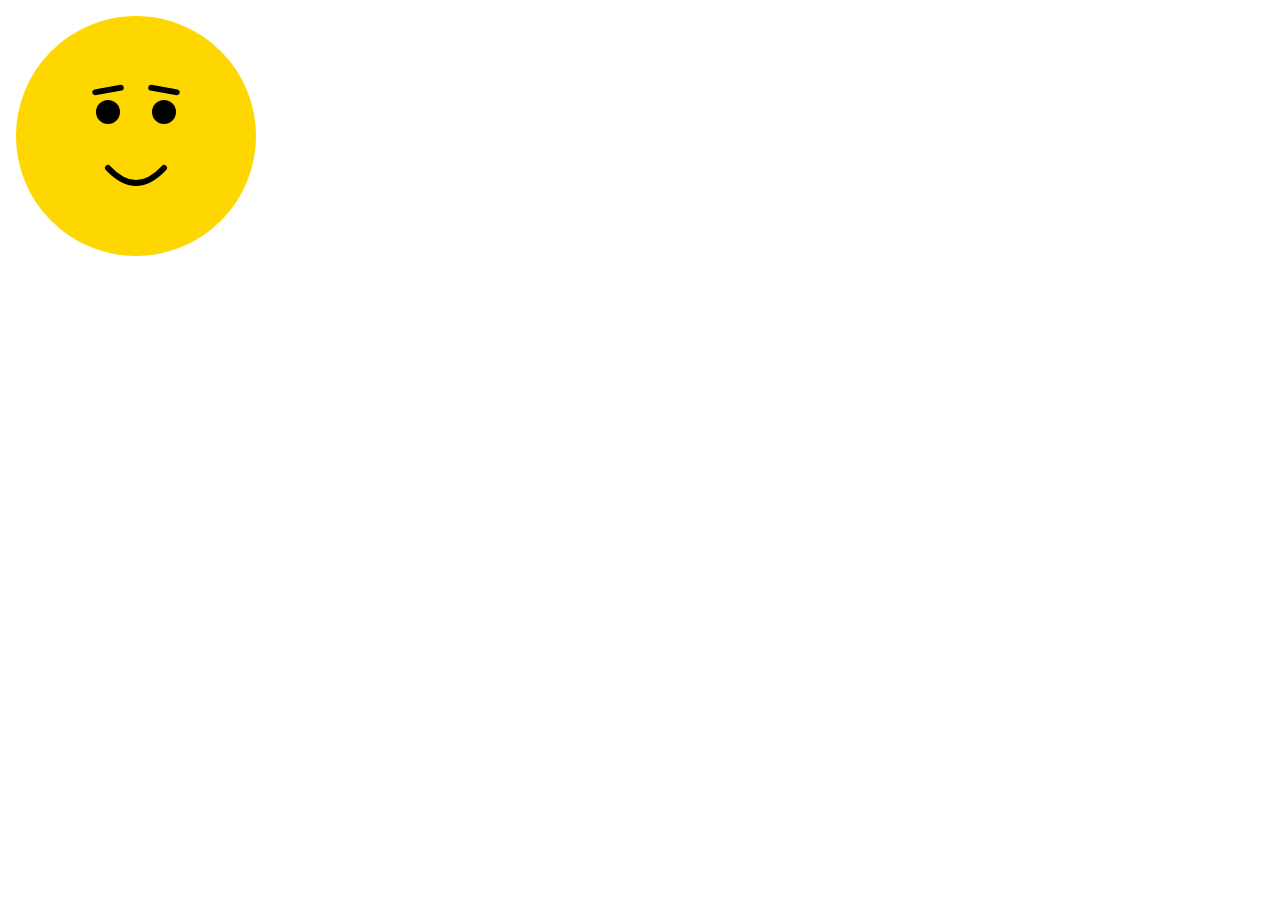
<file: index.html>
<!DOCTYPE html>
<html lang="en-ca">
<head>
  <meta charset="utf-8">
  <title>smiley-face</title>
  <meta name="viewport" content="width=device-width,initial-scale=1">
  <link href="css/main.css" rel="stylesheet">
</head>
<body>
  <svg class="smiley" width="256" height="256" viewbox="0 0 256 256">
    <circle class="face" cx="128" cy="128" r="120" />
    <circle class="left-eye" cx="100" cy="104" r="12" />
    <circle class="right-eye" cx="156" cy="104" r="12" />
    <path class="mouth" d="M100,160 Q128,190 156,160" />
    <rect class="left-eyebrow" x="97" y="66" width="6" height="32" rx="4" ry="4" />
    <rect class="right-eyebrow" x="153" y="66" width="6" height="32" rx="4" ry="4" />
  </svg>
</body>
</html>
</file>
<file: css/main.css>
@-moz-viewport { width: device-width; scale: 1; }
@-ms-viewport { width: device-width; scale: 1; }
@-o-viewport { width: device-width; scale: 1; }
@-webkit-viewport { width: device-width; scale: 1; }
@viewport { width: device-width; scale: 1; }

html {
  box-sizing: border-box;
  -moz-text-size-adjust: 100%;
  -ms-text-size-adjust: 100%;
  -webkit-text-size-adjust: 100%;
  text-size-adjust: 100%;
}

*, *::before, *::after {
  box-sizing: inherit;
}

.face {
  fill: gold;
}

.mouth {
  fill: none;
  stroke: #000;
  stroke-width: 6px;
  stroke-linecap: round;
}

.left-eyebrow {
  transform: rotate(80deg);
  transform-origin: 100px 82px;
  transition: all .5s linear;
}

.right-eyebrow {
  transform: rotate(100deg);
  transform-origin: 156px 82px;
  transition: all .5s linear;
}

.smiley:hover .left-eyebrow {
  transform: rotate(100deg);
}

.smiley:hover .right-eyebrow {
  transform: rotate(80deg);
}
</file>
